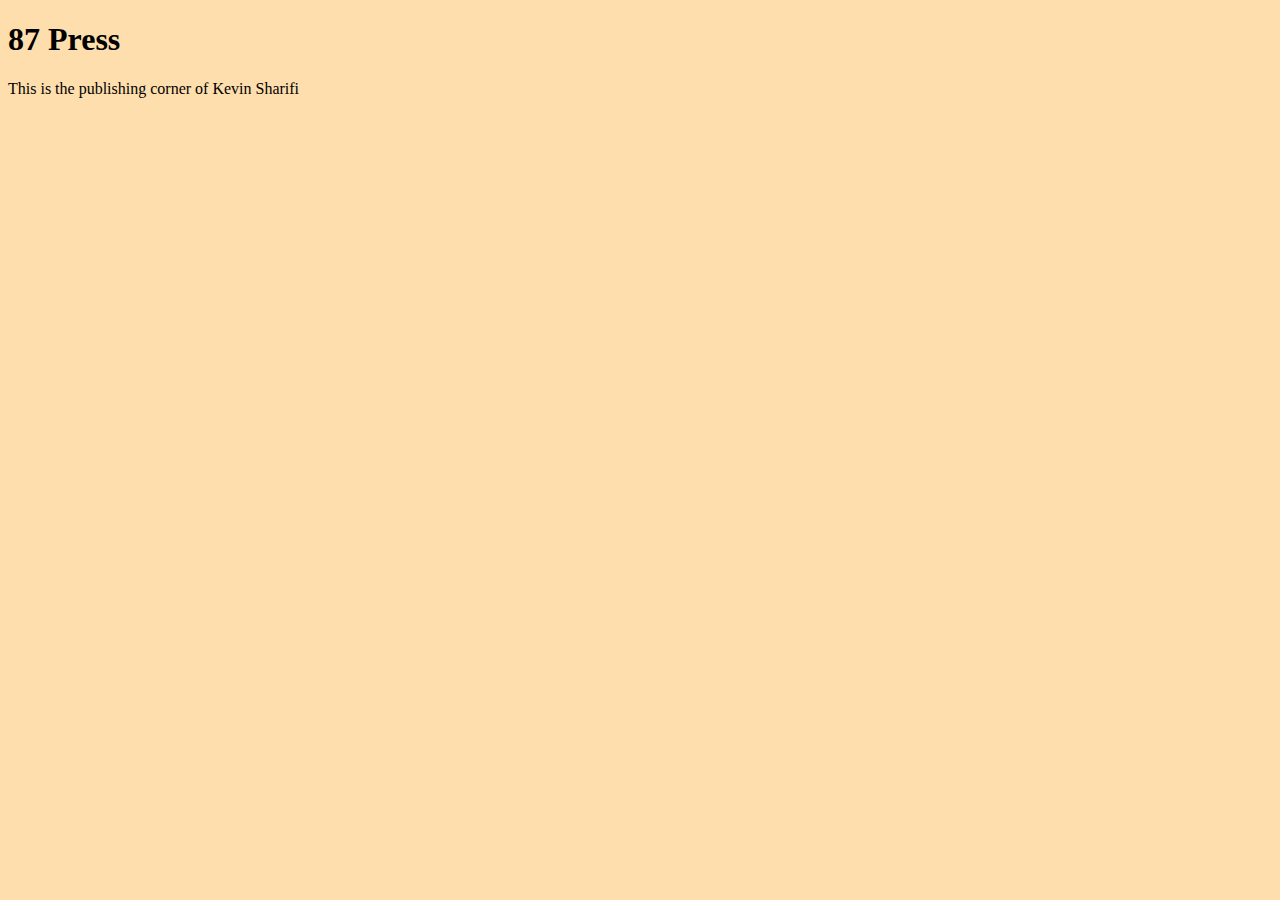
<file: unit_1/index.html>
<!DOCTYPE html>
<html>
    <head>
        <link rel="stylesheet" type="text/css" href="css/style.css">
        <title>87 Press</title>
    </head>
    <body>
        <h1>87 Press</h1>
        <p>This is the publishing corner of Kevin Sharifi</p>
    </body>
</html>
</file>
<file: unit_1/css/style.css>
body {
    background-color: navajowhite;
}

h1, p {
    color: black;
}
</file>
